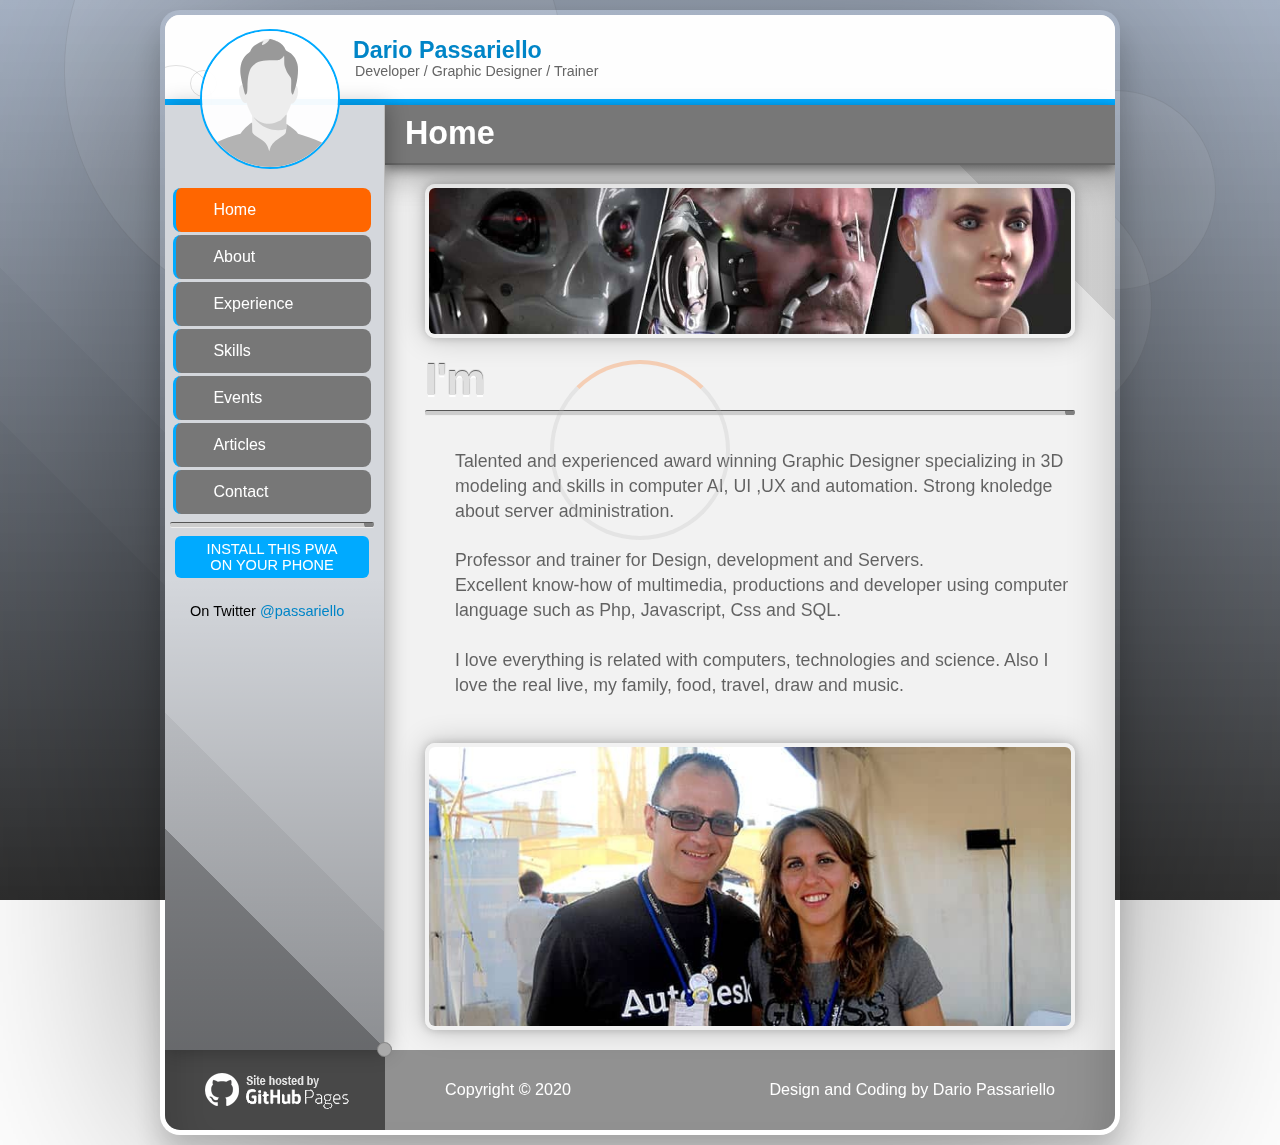
<file: index1.html>
<!doctype html>
<html lang="en" prefix="og: http://ogp.me/ns#" itemscope itemtype="http://schema.org/WebPage">
    
	<head>
		<meta charset="utf-8">
		<title>Dario Passariello - Developer / Graphic Designer / Trainer</title>
		
		<link rel="manifest" href="/manifest.json">
		
		<meta name="author" content="Dario Passariello">				
		<meta name="keywords" content="Developer / Graphic Designer / Trainer">
		<meta name="description" content="This is what I am, nothing else... Dario Passariello, graphic designer, developer, creative and strong worker">
		
		<!--<meta name="viewport" content="width=device-width, initial-scale=1, maximum-scale=1, minimum-scale=1, user-scalable=no, shrink-to-fit=no">-->
		<meta name="viewport" content="width=device-width, initial-scale=1, maximum-scale=1, minimum-scale=1">
		<meta name="mobile-web-app-capable" content="yes">
		<meta name="apple-mobile-web-app-capable" content="yes">
		<meta name="msapplication-starturl" content="/index.html">
		
		<meta name="twitter:card" content="https://s.gravatar.com/avatar/01a45ddbdc5d19503265cebdbc9b5c2f?s=180">
		<meta property="og:title" content="Dario Passariello - Developer / Graphic Designer / Trainer">
		<meta property="og:site_name" content="Dario Passariello - Developer / Graphic Designer / Trainer">
		<meta property="og:url" content="https://passariello.github.io/">
		<meta property="og:description" content="Dario Passariello / My personal WebSite">
		<meta property="og:type" content="website">
		<meta property="twitter:title" content="Dario Passariello - Developer / Graphic Designer / Trainer">
		<meta property="twitter:url" content="https://passariello.github.io/">
		<meta property="twitter:description" content="Dario Passariello / My personal WebSite">
		<meta property="og:image" content="https://s.gravatar.com/avatar/01a45ddbdc5d19503265cebdbc9b5c2f?s=256">
	
		<link rel="apple-touch-icon" sizes="180x180" href="/images/icons/apple-touch-icon.png">
		<link rel="icon" type="image/png" sizes="32x32" href="/images/icons/favicon-32x32.png">
		<link rel="icon" type="image/png" sizes="16x16" href="/images/icons/favicon-16x16.png">
		<link rel="mask-icon" href="/images/icons/safari-pinned-tab.svg" color="#5bbad5">
		
		<meta name="msapplication-TileColor" content="#ffffff">
		<meta name="theme-color" content="#ffffff">
		
		<link rel="dns-prefetch" href="https://cdnjs.cloudflare.com">
	
		<link rel="stylesheet" href="/css/html.css">
		<link rel="stylesheet" href="/css/style.css">
		<link rel="stylesheet" href="/css/mobile.css">
        
		<style>
			body{ display:none }
		</style>
		
	</head>

	<body>
		<div id="background">
			<!--
			<video autoplay muted loop id="myVideo">
			<source src="/video/rain.mp4" type="video/mp4">
			</video>
			<button id="myBtn" onclick="myFunction()">Pause</button>
			-->
		</div>
		
		<div class="container">
		
			<header class="header">
		
				<h1><a class="h-card" rel="me" href="/#/home/">Dario Passariello</a></h1>
				<h2>Developer / Graphic Designer / Trainer</h2>
				
				<img class="avatar u-photo" src="/images/user.svg" alt="Dario Passariello website" width="180" height="180"  />		
                
			</header>
			
				<label for="shownavinput">Show/Hide menu</label>
					<input type="checkbox" id="shownavinput">
				
				<nav class="nav">
						<ul>
							<li><span><a href="/#/home/"><i class="fa fa-home"></i>home</a></span></li>
							<li><span><a href="/#/about/"><i class="fa fa-user"></i>about</a></span></li>
							<li><span><a href="/#/experience/"><i class="fa fa-thumbs-up"></i>experience</a></span></li>
							<li><span><a href="/#/skills/"><i class="fa fa-check-circle"></i>skills</a></span></li>
							<li><span><a href="/#/events/"><i class="fa fa-archive"></i>events</a></span></li>
							<li><span><a href="/#/articles/"><i class="fa fa-th-list"></i>articles</a></span></li>
							<li><span><a href="/#/contact/"><i class="fa fa-comment"></i>contact</a></span></li>
						</ul>
                        <hr/>
                        
						<div id="prompt">install this pwa <br/> on your phone</div>
					<div>
						On Twitter
						<span><a href="https://twitter.com/passariello" rel="me" target="_blank">@passariello</a></span>
					</div>
					
				</nav>
									
			<main>		
						
				<div class="title"><h2>Welcome!</h2></div>
				<div class="page">

					<article class="columns h-entry">
						<h2 style="display:none">Dario Passariello Official Web Site | Trainer, Developer, Creative Graphic Designer</h2>
						
						<section>
                            <p>
                                <img src="/images/001-min.jpg" alt="..." />
                            </p>
								<h2 class="e-content p-name">I'm</h2>
								
									<div style="display:none">
										<a class="u-url" href="https://passariello.github.io/#/home/">
											Published 
											<time class="dt-published">2020-02-18 08:35:00+0000</time>
										</a>
									</div>
									
								<hr/>	
								
									<p>
									<br/>
									
									Talented and experienced award winning Graphic Designer specializing in 3D modeling and skills in computer AI, UI ,UX and automation. 
									Strong knowledge about server administration. 
									<br/>
									<br/>
									Professor and trainer for Design, development and Servers.
									<br/>
									Excellent know-how of multimedia, productions and developer using computer language such as PHP, Javascript, CSS and SQL. 
									<br/>
									<br/>
									I love everything is related with computers, technologies and science. Also I love the real live, my family, food, travel, draw and music.<br/> 
									</p>
									
								<br/>
							<img src="/images/003.jpg" alt="Dario &amp; Valeria" />			
						</section>
						
					</article>

				</div>
				
			</main>
							                
			<footer class="footer">
				<p>Copyright &copy; 2020 </p>
				<p> Design and Coding by Dario Passariello </p>
				<span></span>
				<img src="/images/githubpages.png" width="145" height="38" alt="GitHub Pages" />
			</footer>
			
		</div>

	<script src="/script/javascript.js" async></script>		  

	<script type="application/ld+json">
	{
	  "@context" : "http://schema.org",
	  "@type" : "Organization",
	  "name" : "Dario Passariello",
	 "url" : "https://passariello.github.io",
	 "sameAs" : [
	   "https://twitter.com/passariello",
	   "https://www.facebook.com/passariello",
	   "https://www.instagram.com/dariopassariello",
	   "https://www.linkedin.com/in/passariello"
	   ]
	}
	</script>
	
	<script type="application/ld+json">	
	{
	  "items": [
		{
		  "type": [
			"h-card"
		  ],
		  "properties": {
			"name": [
			  "Dario Passariello"
			],
			"url": [
			  "//passariello.github.io"
			]
		  }
		}
	  ]
	}
	</script>
	
	</body>
</html>
</file>
<file: css/html.css>
@media all and (display-mode: fullscreen) {
    /* Here goes the CSS rules that will only apply if app is running standalone */
}

/*
CREATED BY DARIO PASSARIELLO 
copyright (c) 2020


The MIT License (MIT)
Copyright (c) 2020 Dario Passariello
Permission is hereby granted, free of charge, to any person obtaining a copy
of this software and associated documentation files (the "Software"), to deal
in the Software without restriction, including without limitation the rights
to use, copy, modify, merge, publish, distribute, sublicense, and/or sell
copies of the Software, and to permit persons to whom the Software is
furnished to do so, subject to the following conditions:
The above copyright notice and this permission notice shall be included in all
copies or substantial portions of the Software.
THE SOFTWARE IS PROVIDED "AS IS", WITHOUT WARRANTY OF ANY KIND, EXPRESS OR
IMPLIED, INCLUDING BUT NOT LIMITED TO THE WARRANTIES OF MERCHANTABILITY,
FITNESS FOR A PARTICULAR PURPOSE AND NONINFRINGEMENT. IN NO EVENT SHALL THE
AUTHORS OR COPYRIGHT HOLDERS BE LIABLE FOR ANY CLAIM, DAMAGES OR OTHER
LIABILITY, WHETHER IN AN ACTION OF CONTRACT, TORT OR OTHERWISE, ARISING FROM,
OUT OF OR IN CONNECTION WITH THE SOFTWARE OR THE USE OR OTHER DEALINGS IN THE
SOFTWARE.
*/

html{
	width: 100%;
	height: 100vh;
	overflow-y:scroll;
} 

body{
	padding:10px;
	text-align: left;
	text-overflow: ellipsis;
	font-size:1.01em;
	font-family: Lato, Helvetica, Arial, sans-serif;
	color:#000;
	cursor:default;
        -webkit-overflow-scrolling: touch;
}

#background:before{
	content: '';
	background-image: 
	linear-gradient(to bottom, rgba(110,130,160,.6), rgba(0,0,0,.8) ), 
	linear-gradient(45deg, rgba(0,0,0,.1) 0%, rgba(0,0,0,.1) 22%, rgba(0,0,0,.05) 22%, rgba(0,0,0,.05) 29%, transparent 29%);
	background-position:center center;
	background-repeat:no-repeat;
	position: absolute;
	top:0;
	left:0;
	right:0;
	bottom:0;
	z-index: -2; 
}

#background{
	position: fixed;
	top:0;
	left:0;
	right:0;
	bottom:0;
	z-index:1;
	display:block;
}

/*
#background::after {
	content: '';
	background-image:url( /images/dot.svg );
	background-position:center center;
	position: absolute;
	top:0;
	left:0;
	right:0;
	bottom:0;
	opacity:.1;
	z-index: -1; 
}
*/

h1,h2,h3,h4,h5,h6{
	line-height:.5em;
	height:.5em;
	font-size:1em;
	font-weight:100;
}

a{
	text-decoration: none;
	color: #0085c7;
}

a:visited{
	color: #c70074;
}

a:hover{
	color: #F60;
}

hr{
	display:block;
	width:100%;
	height:6px;
	background-color:#cdcdcd;
	margin:8px 0;
	border-top:1px solid #555;
	border-bottom:1px solid #eee;
	border-radius:2px;
	position:relative;
}

hr:after{
	position:absolute;
	content:'';
	width:10px;
	height:10px;
	display:block;
	top:-3.8px;
	right:0;
	background:gray;
	border-radius:50%;
}

iframe{
	display:none;
}

ul {
  list-style-type: none;
}

*{
	margin: 0;
	padding: 0;
	border: 0;
	vertical-align: top;
	outline:0;
	outline-style:none;
	box-sizing: border-box;
}

article,
aside,
details,
figcaption,
figure,
footer,
header,
hgroup,
nav,
section {
	display: block;
}

audio,
canvas,
video {
	display: inline-block;
}

audio:not([controls]){
	display: none;
}

sub,
sup {
	position: relative;
	font-size: 75%;
	line-height: 0;
	vertical-align: baseline;
}

sup {
	top: -0.5em;
}

sub {
	bottom: -0.25em;
}

img {
	vertical-align: middle;
	border: 0;
}

ol, ul {
	list-style: square;
}

blockquote, q {
	quotes: none;
}

blockquote:before, 
blockquote:after,
q:before, 
q:after {
	content: '';
	content: none;
}

b, strong{
	font-weight:900;
}

table {
	border-collapse: collapse;
	border-spacing: 0;
}

.clearfix:after {
	content: "";
	display: block;
	height: 0;
	clear: both;
	visibility: hidden;
}
</file>
<file: css/style.css>
/*
CREATED BY DARIO PASSARIELLO 
copyright (c) 2020

The MIT License (MIT)
Copyright (c) 2020 Dario Passariello
Permission is hereby granted, free of charge, to any person obtaining a copy
of this software and associated documentation files (the "Software"), to deal
in the Software without restriction, including without limitation the rights
to use, copy, modify, merge, publish, distribute, sublicense, and/or sell
copies of the Software, and to permit persons to whom the Software is
furnished to do so, subject to the following conditions:
The above copyright notice and this permission notice shall be included in all
copies or substantial portions of the Software.
THE SOFTWARE IS PROVIDED "AS IS", WITHOUT WARRANTY OF ANY KIND, EXPRESS OR
IMPLIED, INCLUDING BUT NOT LIMITED TO THE WARRANTIES OF MERCHANTABILITY,
FITNESS FOR A PARTICULAR PURPOSE AND NONINFRINGEMENT. IN NO EVENT SHALL THE
AUTHORS OR COPYRIGHT HOLDERS BE LIABLE FOR ANY CLAIM, DAMAGES OR OTHER
LIABILITY, WHETHER IN AN ACTION OF CONTRACT, TORT OR OTHERWISE, ARISING FROM,
OUT OF OR IN CONNECTION WITH THE SOFTWARE OR THE USE OR OTHER DEALINGS IN THE
SOFTWARE.
*/

.container {
	max-width: 960px;
	min-width:330px;
	height:100%;
	min-height:280px;
	position:relative;
	margin:0 auto;
	overflow:hidden;
	border:5px solid transparent;
	box-shadow:0 0 250px rgba(0,0,0,.4), 0 20px 30px rgba(0,0,0,.2);
	border-radius:20px;
	z-index:2;
	display:none;
}

.container:before {
	background:#f2f2f2;
	content:'';
	position:absolute;
	width:100%;
	height:100%;
}

#prompt{
    background-color: #00aaff;
    padding:5px 15px;
    margin:5px;
    border-radius:6px;
    color:white;
    text-transform: uppercase;
    text-align: center;
}

#myVideo {
  position: fixed;
  right: 0;
  bottom: 0;
  min-width: 100%; 
  min-height: 100%;
  opacity:.5;
  display:block;
  z-index:-1
}

/*****************************************************************************/

.header {
	height:90px;
	padding: 10px 20px;
	background: #fefefe;
	position:relative;
	font-size: .8em;
	border:solid #00aaff;
	border-width:0 0 6px 0;
}

.header h1 {
	font-size: 1.8em;
	position:absolute;
	top:30px;
	left:188px;
	font-weight:800
}

.header h2{
	font-size: 1.1em;
	position:absolute;
	top:53px;
	left:190px;
	color:#666
}

.shownav {
	display:none;
}

.header img.avatar {
	position:absolute;
	top:14px;
	left:35px;
	width:140px;
	height:140px;
	border-radius:50%;
	z-index:5;
	border:2px solid #00aaff;
	cursor:pointer;
}

.header:before {
	content:'';
	position:absolute;
	top:50px;
	left:-25px;
	width:70px;
	height:70px;
	border-radius:50%;
	z-index:3;
	border:1px solid rgba(0,0,0,.3);
	opacity:.4
}

.header:after {
	content:'';
	position:absolute;
	top:55px;
	left:25px;
	width:25px;
	height:25px;
	border-radius:50%;
	z-index:3;
	border:1px solid rgba(0,0,0,.3);
	opacity:.4
}

/*****************************************************************************/

.title{
	position:absolute;
	background:#777;
	color:white;
	height:60px;
	top:90px;
	bottom:80px;
	left:220px;
	right:0;
	padding:0;
	line-height:0;
	text-transform: capitalize;
	border-bottom:2px solid #666;
	box-shadow:0 12px 30px rgba(0,0,0,.2), 0 4px 10px rgba(0,0,0,.4);
	z-index:3;
}

.title h2{
	position:absolute;
	top:20px;
	left:20px;	
	font-size:2em;
	color:#fff;
	font-weight:900;
}

/*****************************************************************************/

.page {
	position:relative;
	top:40px;
	min-height:750px;
	line-height:1.5em;
	overflow:auto;
	font-size:1.1em;
	display:none;
	padding-left:220px;
	padding-bottom:80px;
	box-shadow:0 0 50px rgba(0,0,0,.2) inset;
	background-image:	
	/*linear-gradient(45deg, rgba(0,0,0,.1) 6%, rgba(0,0,0,.1) 6%, rgba(0,0,0,.03) 6%, rgba(0,0,0,.03) 10%, transparent 10%),*/
	linear-gradient(45deg, transparent 0%, transparent 92%, rgba(0,0,0,.1) 92%, rgba(0,0,0,.1) 90%);
}

.page article{
	padding:20px 40px 60px 40px;
	font-size:1em;
	line-height:1.4em;
}

.page article img{
	border:solid #f2f2f2;
	border-width:4px;
	border-radius:10px;
	box-shadow:0 0 30px rgba(0,0,0,.2), 0 0 10px rgba(0,0,0,.2);
	z-index:1
}

.page a.pdf{
	background:#00aaff;
	color:white;
	border-radius:8px;
	padding:10px 60px;
	margin:10px 0;
	display:block;
	float:left;
	clear:right;
	border-bottom:3px groove rgba(0,0,0,.5);
	text-shadow:0 -1px 0 rgba(0,0,0,.8);
}

.page article h2:first-of-type{
	margin-top:20px;
}

.page article h2,
.page article h3{
	height:auto;
	line-height:1em;
	font-size:2.5em;
	font-weight:900;
	letter-spacing:-.02em;
	text-shadow: 0 -1px 1.05px #555, 0 2.01px 0 #fff;
	color:#dfdfdf;
	display:block;
}

.page article h4{
	height:auto;
	line-height:1em;
	font-size:1.3em;
	margin:0 0 15px 0;
	color:rgba(0,0,0,.4);
	display:block;
}

/*****************************************************************************/

article.columns div ul{
	padding:10px;
	list-style:none;
	overflow:hidden;
}

article.columns div ul li{
	padding:10px;
	font-size:1em;
	color:rgba(0,0,0,.5);
	line-height:1.2em;
	display:table;
	position:relative; 
}

article.columns div ul li:before{
	content:"";
	position:absolute;
	background-color: #f60;
	border-radius:50%;
	margin-top:8px;
	left:-8px;
	width:6px;
	height:6px
}

article.columns div ul li span{
	font-weight:900;
	font-size:1.1em;
	color:rgba(0,0,0,.7);
	display:block;
	padding:0;
}

article.columns p{
	padding:0 0 20px 30px;
	color:rgba(0,0,0,.6);
}

/*****************************************************************************/

article.contact{
	display:table;
	width:100%;
}

article.contact figure{
	display:table-cell;
}

article.contact section{
	display:table-cell;
}

/*****************************************************************************/

.nav {
	position:absolute;
	left:0;
	bottom:80px;
	width:220px;
	top:90px;
	padding:80px 10px 20px 5px;
	font-size:.9em;
	border-right:1px solid #bbb;
	overflow:auto;
	z-index:4;
	background-color: #d4d7dc;
	background-image:	
	linear-gradient(0, rgba(0,0,0,.3) 0%, transparent 50%),
	linear-gradient(45deg, rgba(0,0,0,.3) 19%, rgba(0,0,0,.3) 19%, rgba(0,0,0,.05) 19%, rgba(0,0,0,.05) 29%, transparent 29%);
	box-shadow:2px 0 20px rgba(0,0,0,.3);
}

.nav h2{
	font-size:1.5em;
}

.nav ul {
	font-size:1.1em;
	list-style: none; 
	line-height: 24px;
	z-index:1;
}

.nav ul li a {
	padding:10px 15px;
	color: white;
	display:block;
	background-color:#777;
	border:solid #00aaff;
	border-width:0 0 0 3px;	
	margin:3px;
	overflow:hidden;
	border-radius:8px;
	text-transform: capitalize;
} 

.nav ul li a:hover {
	background-color:#F60;
} 

.nav ul li a.selected {
	background-color:#F60;
} 

.nav i {
	margin:5px 10px 0 0;
} 

.nav div {
	padding:20px;
} 

/*****************************************************************************/

.footer {
	position:absolute;
	bottom:0;
	left:0;
	right:0;
	background: rgba(0,0,0,.4);            
	padding: 30px 60px;
	height:80px;
	border:solid rgba(0,0,0,.5);
	border-width:0 0 0 220px;
	color:white;	
}

.footer p:nth-child(1){
	float:left;	
}

.footer p:nth-child(2){
	float:right;	
}

.footer span{
	position:absolute;
	display:block;
	width:15px;
	height:15px;
	bottom:72.5px;
	left:-8px;
	background:#aaa;
	transform:rotate(45deg);
	z-index:5;
	border:1px rgba(0,0,0,.2) solid;
	border-radius:50%
}

.footer img{
	position:absolute;
	bottom:20px;
	left:-180px;
}

/*****************************************************************************/

.flare{
	width:100px;
	height:100px;
	border-radius:50%;
	border:1px rgba(0,0,0,.1) solid;
	background-color:rgba(255,255,255,.1);
	/*
	box-shadow:
	0 0 30px rgba(255,255,255,.4), 
	0 0 30px rgba(255,255,255,.2) inset;
	*/
	position:absolute;
	opacity:.8;
	z-index:1;
}

/*****************************************************************************/

.loader{
	position:fixed;
	top:0;
	left:0;
	width:100%;
	height:100%;	
	/*display:none;*/
	z-index:1000;
	/*background:rgba(255,255,255,.5);*/
}

.loader i{
	position:absolute;
	width:180px;
	height:180px;
	border:4px solid #bbb;
	border-top-color:#F60;
	border-radius:50%;
	left: calc( 50% - 90px );
	top: calc( 50% - 90px );
	
    -webkit-animation-name: spin;
    -webkit-animation-duration: .5s;
    -webkit-animation-iteration-count: infinite;
    -webkit-animation-timing-function: linear;

    -moz-animation-name: spin;
    -moz-animation-duration: .5s;
    -moz-animation-iteration-count: infinite;
    -moz-animation-timing-function: linear;

    -ms-animation-name: spin;
    -ms-animation-duration: .5s;
    -ms-animation-iteration-count: infinite;
    -ms-animation-timing-function: linear;

    animation-name: spin;
    animation-duration: .5s;
    animation-iteration-count: infinite;
    animation-timing-function: linear;
	z-index:1000;
}
	
@-ms-keyframes spin { 
        from { 
            -ms-transform: rotate(0deg); 
        } to { 
            -ms-transform: rotate(360deg); 
        }
    }
	
@-moz-keyframes spin { 
	from { 
		-moz-transform: rotate(0deg); 
	} to { 
		-moz-transform: rotate(360deg); 
	}
}

@-webkit-keyframes spin { 
	from { 
		-webkit-transform: rotate(0deg); 
	} to { 
		-webkit-transform: rotate(360deg); 
	}
}

@keyframes spin { 
	from { 
		transform: rotate(0deg); 
	} to { 
		transform: rotate(360deg); 
	}
}
</file>
<file: css/mobile.css>
/*
CREATED BY DARIO PASSARIELLO 
copyright (c) 2020


The MIT License (MIT)
Copyright (c) 2020 Dario Passariello
Permission is hereby granted, free of charge, to any person obtaining a copy
of this software and associated documentation files (the "Software"), to deal
in the Software without restriction, including without limitation the rights
to use, copy, modify, merge, publish, distribute, sublicense, and/or sell
copies of the Software, and to permit persons to whom the Software is
furnished to do so, subject to the following conditions:
The above copyright notice and this permission notice shall be included in all
copies or substantial portions of the Software.
THE SOFTWARE IS PROVIDED "AS IS", WITHOUT WARRANTY OF ANY KIND, EXPRESS OR
IMPLIED, INCLUDING BUT NOT LIMITED TO THE WARRANTIES OF MERCHANTABILITY,
FITNESS FOR A PARTICULAR PURPOSE AND NONINFRINGEMENT. IN NO EVENT SHALL THE
AUTHORS OR COPYRIGHT HOLDERS BE LIABLE FOR ANY CLAIM, DAMAGES OR OTHER
LIABILITY, WHETHER IN AN ACTION OF CONTRACT, TORT OR OTHERWISE, ARISING FROM,
OUT OF OR IN CONNECTION WITH THE SOFTWARE OR THE USE OR OTHER DEALINGS IN THE
SOFTWARE.
*/

@media only screen and (max-width: 959px) {
 
    html,
	body,
	.container {
		position:absolute;
		left:0;
		right:0;
		top:0;
		bottom:0;
		overflow:hidden;
		border:0;
		border-radius:0;
        overflow: hidden;
	}
	 
	.header img.avatar{
		width:80px;
		height:80px;
		margin-left:-20px
	}

	.shownav {
		position:absolute;
		width:40px;
		top:95px;
		right:30px;
		display:block;
		z-index:10;
		filter:invert(1);
	}

	.header h1,
	.header h2{
		left:110px;
	}

	.title{
		left:0;
	}

	.page{
		position:absolute;
		overflow-y:scroll;
		top:150px;
		bottom:80px;
		left:0;
		right:0;
		padding:0;
		min-height:0;
	}

	.nav {
		top:150px;
		bottom:75px;
		width:100%;
		position:absolute;
		display:none;
		padding:10px;
	}

	#background{
		display:none;
	}

	#shownavinput{
		z-index:10;
		position:absolute;
	}

	#shownavinput{
		display: none;
	}

	label[for="shownavinput"]:before {
		background: url('/images/bars.svg')no-repeat;
		content: "";
		height: 75px;
		width: 75px;
		position: absolute;
		width:40px;
		top:95px;
		right:30px;
		display:block;
		z-index:10;
		filter:invert(1);
	}

	#shownavinput:checked ~ .nav {
		display:block;
	}

	.footer {
		padding: 18px;
	}

}

@media only screen and (max-width: 600px) {

	article.contact figure,
	article.contact figure img{
		display:none;
		width:0 !important;
	}

}

@media only screen and (max-width: 500px) {

	article.about div:not(:first-child){
		margin-top: 10px;
	}

	.header h2{
		font-size:1em
	}

	.page{
		font-size:1.2em;
	}

	.page,
	.nav{
		bottom:60px;
	}

	.page article{
		padding:20px;
	}

	.page article h2, 
	.page article h3 {
		font-size:2.2em
	}

	.page article p {
		padding:0 20px
	}

	article.about div:not(:first-child) {
		margin-top:0;
	}

	.footer {
		padding: 9px;
		height: 60px;
		border-width: 0 0 0 130px;
		font-size: 0.7em;
	}

	.footer img {
		left: -117px;
		width: 105px;
		height: auto;
	} 
	   
	.footer span {
		bottom: 52.5px;
	}
  
}
</file>
